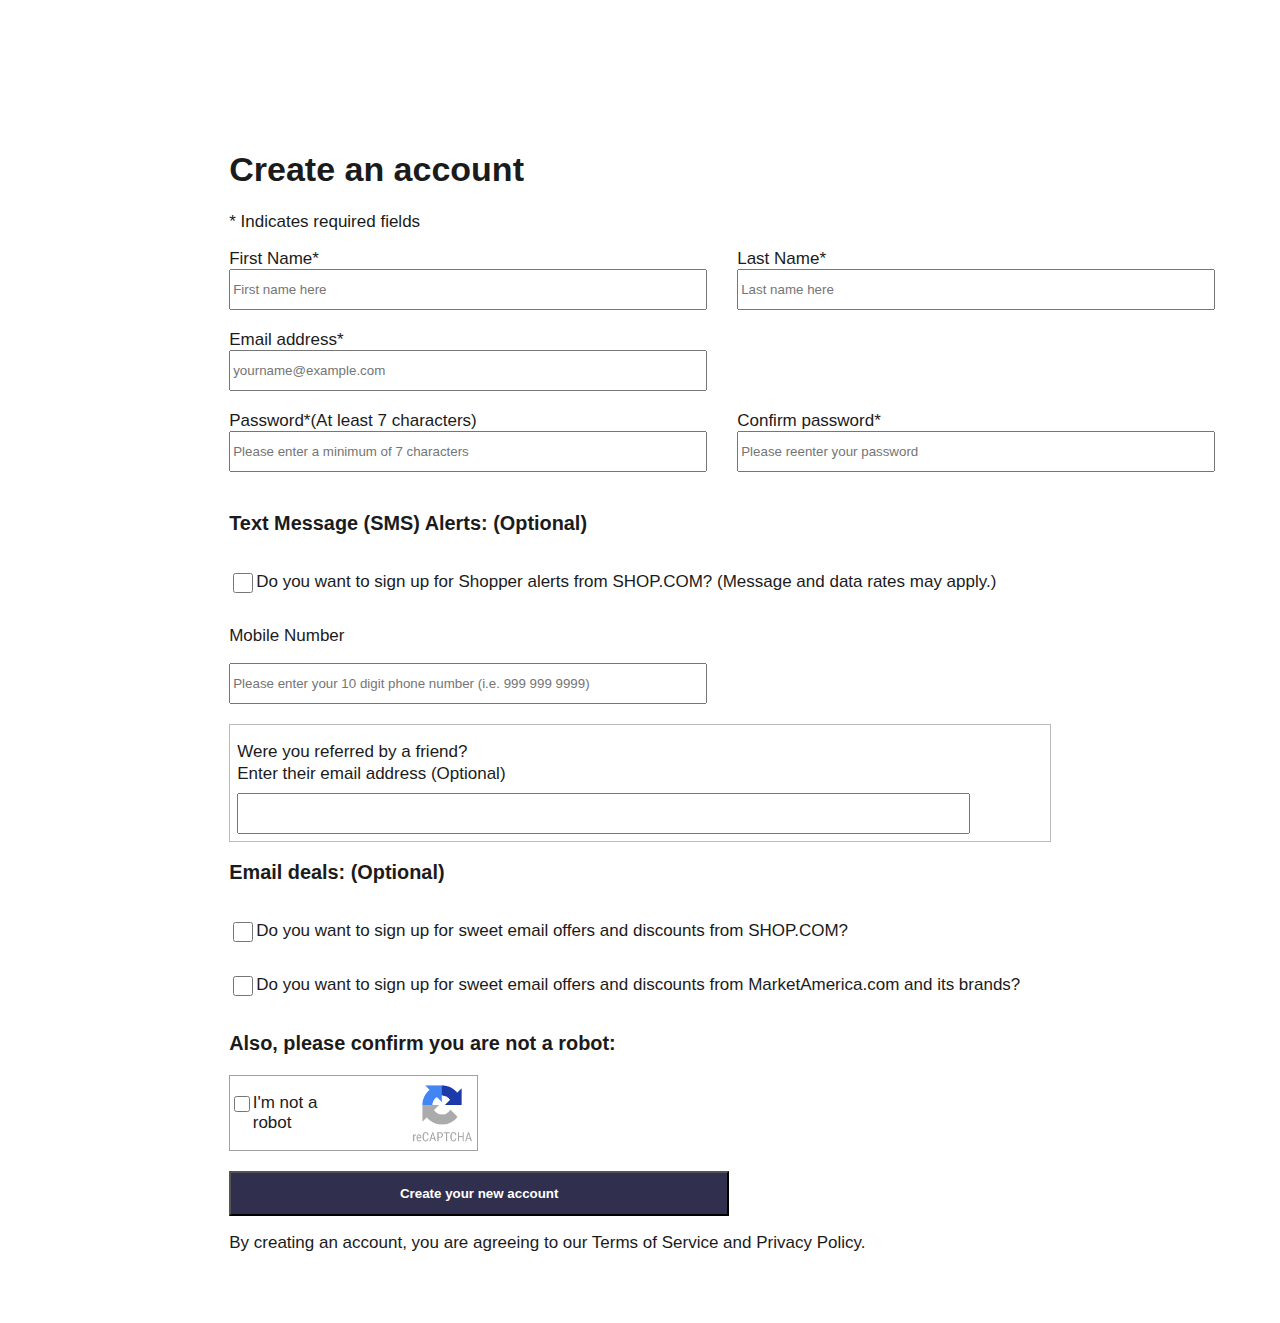
<file: sign up.html>
<!DOCTYPE html>
<html lang="en">

<head>
    <meta charset="UTF-8" />
    <meta http-equiv="X-UA-Compatible" content="IE=edge" />
    <meta name="viewport" content="width=device-width, initial-scale=1.0" />

    <title>
        SHOP.COM - Online Shopping Marketplace: Cloths,Shoes,Beauty,Fashion...
    </title>
    <style>
        body {
            color: rgb(27, 27, 27);
        }
        
        .name_box {
            display: flex;
        }
        
        .check_name {
            display: flex;
        }
        
        .class-inp {
            width: 470px;
            height: 35px;
        }
        
        #sign_main {
            width: 65%;
            margin: auto;
            font-size: 17px;
            font-family: Arial, Helvetica, sans-serif;
            margin-top: 150px;
            margin-bottom: 70px;
        }
        
        .check1_box {
            width: 20px;
            height: 20px;
            margin-top: 18px;
        }
        
        #img_capta {
            width: 70px;
            height: 70px;
            margin-left: 70px;
        }
        
        .box_box {
            margin-right: 30px;
            margin-bottom: 20px;
        }
        
        .box_i {
            margin-bottom: 20px;
        }
        
        .class-in {
            height: 35px;
            width: 90%;
        }
        
        #create_btn {
            width: 500px;
            height: 45px;
            font-weight: bold;
            color: white;
            background-color: rgb(48, 48, 78);
            margin-top: 20px;
        }
        
        #create_btn:hover {
            background-color: rgb(19, 19, 92);
        }
        
        .jkl {
            border: 1px solid rgb(160, 160, 160);
            width: 30%;
        }
        
        #border_ref {
            border: 1px solid rgb(187, 187, 187);
            padding: 7px;
            line-height: 5px;
            margin-top: 20px;
        }
    </style>
</head>

<body>
    <form id="sign_main" onsubmit="Register(event)">
        <h1>Create an account</h1>
        <p>* Indicates required fields</p>
        <div class="name_box">
            <div class="box_box">
                <label>First Name*</label><br/>
                <input id="firstName" class="class-inp" type="text" placeholder="First name here" required />
            </div>
            <div class="box_i">
                <label>Last Name*</label><br />
                <input id="lastName" class="class-inp" type="text" placeholder="Last name here" required />
            </div>
        </div>
        <div class="box_i">
            <label>Email address*</label><br />
            <input id="email" class="class-inp" type="email" placeholder="yourname@example.com" required />
        </div>
        <div class="name_box">
            <div class="box_box">
                <label>Password*(At least 7 characters)</label
          ><br />
          <input
            id="password"
            class="class-inp"
            type="password"
            placeholder="Please enter a minimum of 7 characters"
            required
          />
        </div>
        <div>
          <label>Confirm password*</label><br />
                <input id="c_password" class="class-inp" type="password" placeholder="Please reenter your password" required />
            </div>
        </div>
        <div>
            <h3>Text Message (SMS) Alerts: (Optional)</h3>
            <div class="check_name">
                <input class="check1_box" type="checkbox" />
                <p>
                    Do you want to sign up for Shopper alerts from SHOP.COM? (Message and data rates may apply.)
                </p>
            </div>
            <p>Mobile Number</p>
            <input class="class-inp" type="number" placeholder="Please enter your 10 digit phone number (i.e. 999 999 9999)" />
        </div>
        <div id="border_ref">
            <p>Were you referred by a friend?</p>
            <p>Enter their email address (Optional)</p>
            <input class="class-in" type="email" />
        </div>
        <div>
            <h3>Email deals: (Optional)</h3>
            <div class="check_name">
                <input class="check1_box" type="checkbox" />
                <p>
                    Do you want to sign up for sweet email offers and discounts from SHOP.COM?
                </p>
            </div>
            <div class="check_name">
                <input class="check1_box" type="checkbox" />
                <p>
                    Do you want to sign up for sweet email offers and discounts from MarketAmerica.com and its brands?
                </p>
            </div>
        </div>
        <div>
            <h3>Also, please confirm you are not a robot:</h3>
            <div>
                <div class="check_name jkl">
                    <input class="check1_box" type="checkbox" />
                    <p>I'm not a robot</p>
                    <img id="img_capta" src="[data-uri]"
                        alt="" />
                </div>
            </div>
        </div>
        <div>
            <input id="create_btn" type="submit" value="Create your new account" />
        </div>
        <p>
            By creating an account, you are agreeing to our Terms of Service and Privacy Policy.
        </p>
    </form>
    <div id="bottom"></div>
</body>

</html>

<script>
    var userData = JSON.parse(localStorage.getItem("userDatabase")) || [];
    async function Register(event) {
        try {
            event.preventDefault();
            var reg_data = {
                firstName: document.getElementById("firstName").value,
                lastName: document.getElementById("lastName").value,
                email: document.getElementById("email").value,
                password: document.getElementById("password").value,
                confirmPassword: document.getElementById("c_password").value,

            };

            userData.push(reg_data);
            localStorage.setItem("userDatabase", JSON.stringify(userData));


        } catch (err) {
            console.log("err:", err);
        }
    }
</script>
</file>
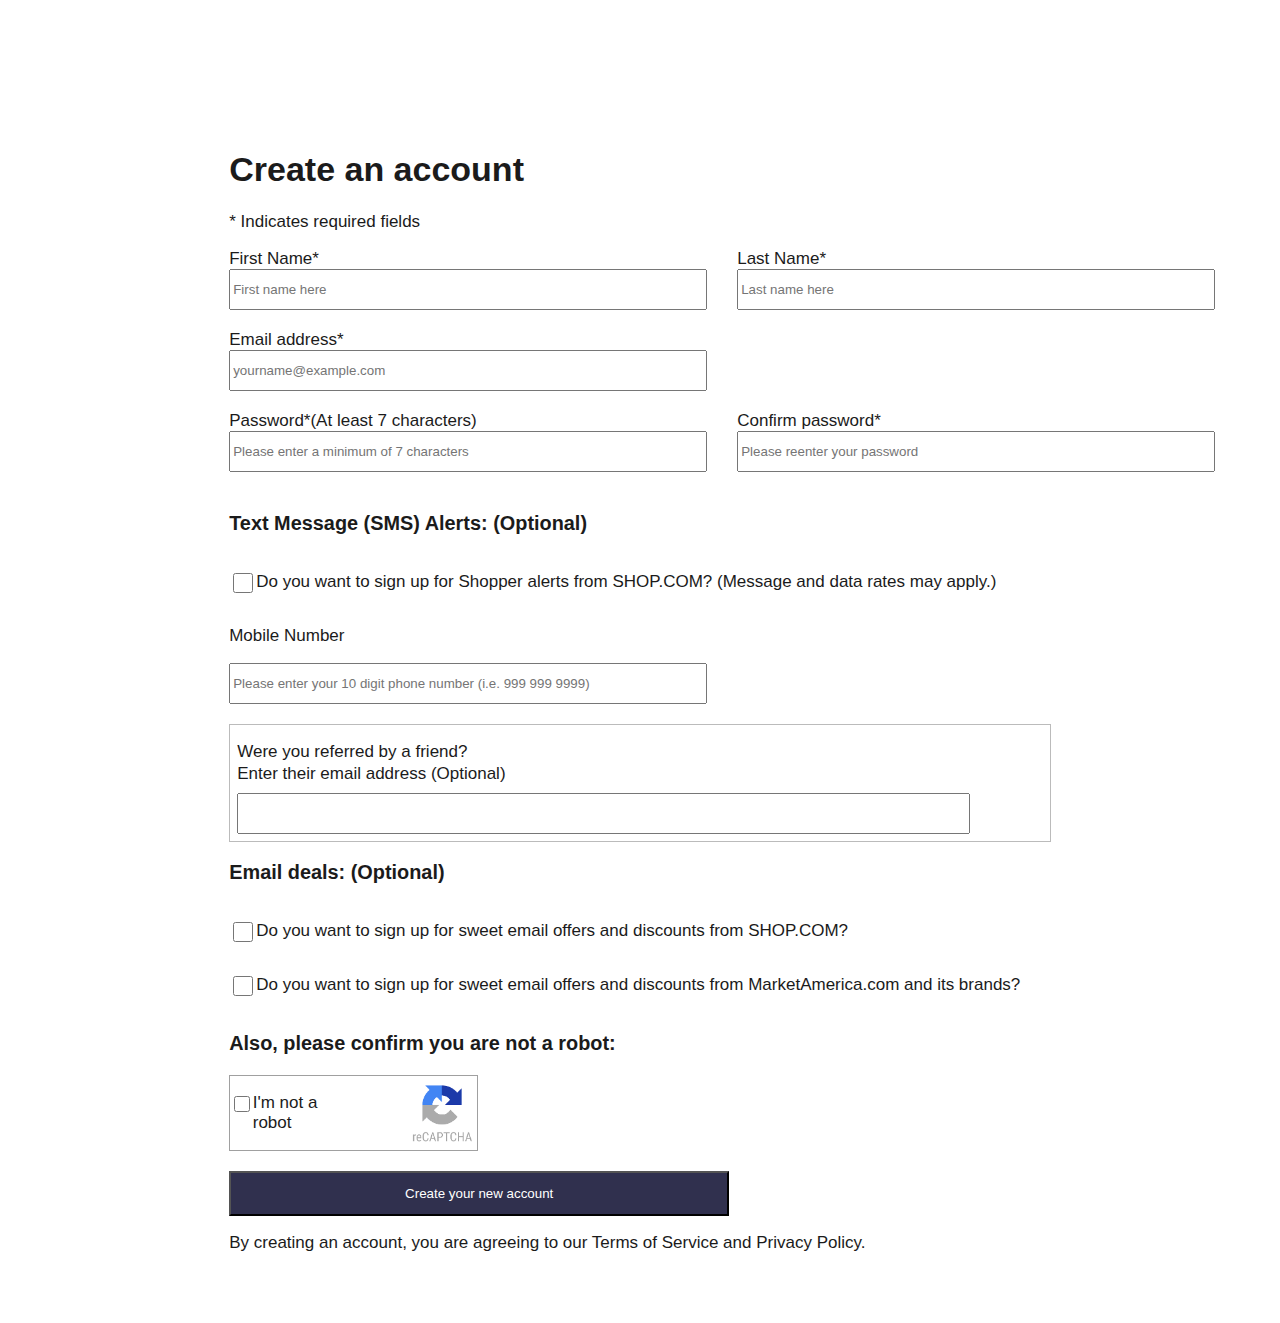
<file: signup.html>
<!DOCTYPE html>
<html lang="en">

<head>
    <meta charset="UTF-8" />
    <meta http-equiv="X-UA-Compatible" content="IE=edge" />
    <meta name="viewport" content="width=device-width, initial-scale=1.0" />

    <title>
        SHOP.COM - Online Shopping Marketplace: Cloths,Shoes,Beauty,Fashion...
    </title>
    <style>
        body {
            color: rgb(27, 27, 27);
        }
        
        .name_box {
            display: flex;
        }
        
        .check_name {
            display: flex;
        }
        
        .class-inp {
            width: 470px;
            height: 35px;
        }
        
        #sign_main {
            width: 65%;
            margin: auto;
            font-size: 17px;
            font-family: Arial, Helvetica, sans-serif;
            margin-top: 150px;
            margin-bottom: 70px;
        }
        
        .check1_box {
            width: 20px;
            height: 20px;
            margin-top: 18px;
        }
        
        #img_capta {
            width: 70px;
            height: 70px;
            margin-left: 70px;
        }
        
        .box_box {
            margin-right: 30px;
            margin-bottom: 20px;
        }
        
        .box_i {
            margin-bottom: 20px;
        }
        
        .class-in {
            height: 35px;
            width: 90%;
        }
        
        button {
            width: 500px;
            height: 45px;
            /* color: white; */
            background-color: rgb(48, 48, 78);
            margin-top: 20px;
            color: white;
        }
        
        a {
            color: white;
            font-weight: bold;
            text-decoration: none;
        }
        /*         
        #create_btn:hover {
            background-color: rgb(19, 19, 92);
        } */
        
        .jkl {
            border: 1px solid rgb(160, 160, 160);
            width: 30%;
        }
        
        #border_ref {
            border: 1px solid rgb(187, 187, 187);
            padding: 7px;
            line-height: 5px;
            margin-top: 20px;
        }
    </style>
</head>

<body>
    <form id="sign_main" onsubmit="Register(event)">
        <h1>Create an account</h1>
        <p>* Indicates required fields</p>
        <div class="name_box">
            <div class="box_box">
                <label>First Name*</label><br/>
                <input id="firstName" class="class-inp" type="text" placeholder="First name here" required />
            </div>
            <div class="box_i">
                <label>Last Name*</label><br />
                <input id="lastName" class="class-inp" type="text" placeholder="Last name here" required />
            </div>
        </div>
        <div class="box_i">
            <label>Email address*</label><br />
            <input id="email" class="class-inp" type="email" placeholder="yourname@example.com" required />
        </div>
        <div class="name_box">
            <div class="box_box">
                <label>Password*(At least 7 characters)</label
          ><br />
          <input
            id="password"
            class="class-inp"
            type="password"
            placeholder="Please enter a minimum of 7 characters"
            required
          />
        </div>
        <div>
          <label>Confirm password*</label><br />
                <input id="c_password" class="class-inp" type="password" placeholder="Please reenter your password" required />
            </div>
        </div>
        <div>
            <h3>Text Message (SMS) Alerts: (Optional)</h3>
            <div class="check_name">
                <input class="check1_box" type="checkbox" />
                <p>
                    Do you want to sign up for Shopper alerts from SHOP.COM? (Message and data rates may apply.)
                </p>
            </div>
            <p>Mobile Number</p>
            <input class="class-inp" type="number" placeholder="Please enter your 10 digit phone number (i.e. 999 999 9999)" />
        </div>
        <div id="border_ref">
            <p>Were you referred by a friend?</p>
            <p>Enter their email address (Optional)</p>
            <input class="class-in" type="email" />
        </div>
        <div>
            <h3>Email deals: (Optional)</h3>
            <div class="check_name">
                <input class="check1_box" type="checkbox" />
                <p>
                    Do you want to sign up for sweet email offers and discounts from SHOP.COM?
                </p>
            </div>
            <div class="check_name">
                <input class="check1_box" type="checkbox" />
                <p>
                    Do you want to sign up for sweet email offers and discounts from MarketAmerica.com and its brands?
                </p>
            </div>
        </div>
        <div>
            <h3>Also, please confirm you are not a robot:</h3>
            <div>
                <div class="check_name jkl">
                    <input class="check1_box" type="checkbox" />
                    <p>I'm not a robot</p>
                    <img id="img_capta" src="[data-uri]"
                        alt="" />
                </div>
            </div>
        </div>

        <div id="create_btn">
            <button> Create your new account </button>

        </div>


        <p>
            By creating an account, you are agreeing to our Terms of Service and Privacy Policy.
        </p>
    </form>

</body>

</html>

<script>
    document.getElementById("#create_btn").onclick = function() {
        Register(event)
    }

    function Register(event) {
        event.preventDefault();
        var userData = JSON.parse(localStorage.getItem("userDatabase")) || [];

        var reg_data = {
            firstName: document.getElementById("firstName").value,
            lastName: document.getElementById("lastName").value,
            email: document.getElementById("email").value,
            password: document.getElementById("password").value,
            confirmPassword: document.getElementById("c_password").value,

        };

        userData.push(reg_data);
        localStorage.setItem("userDatabase", JSON.stringify(userData));
        alert("Register succesfully")
        window.location.href = "login.html"





    }
</script>
</file>
